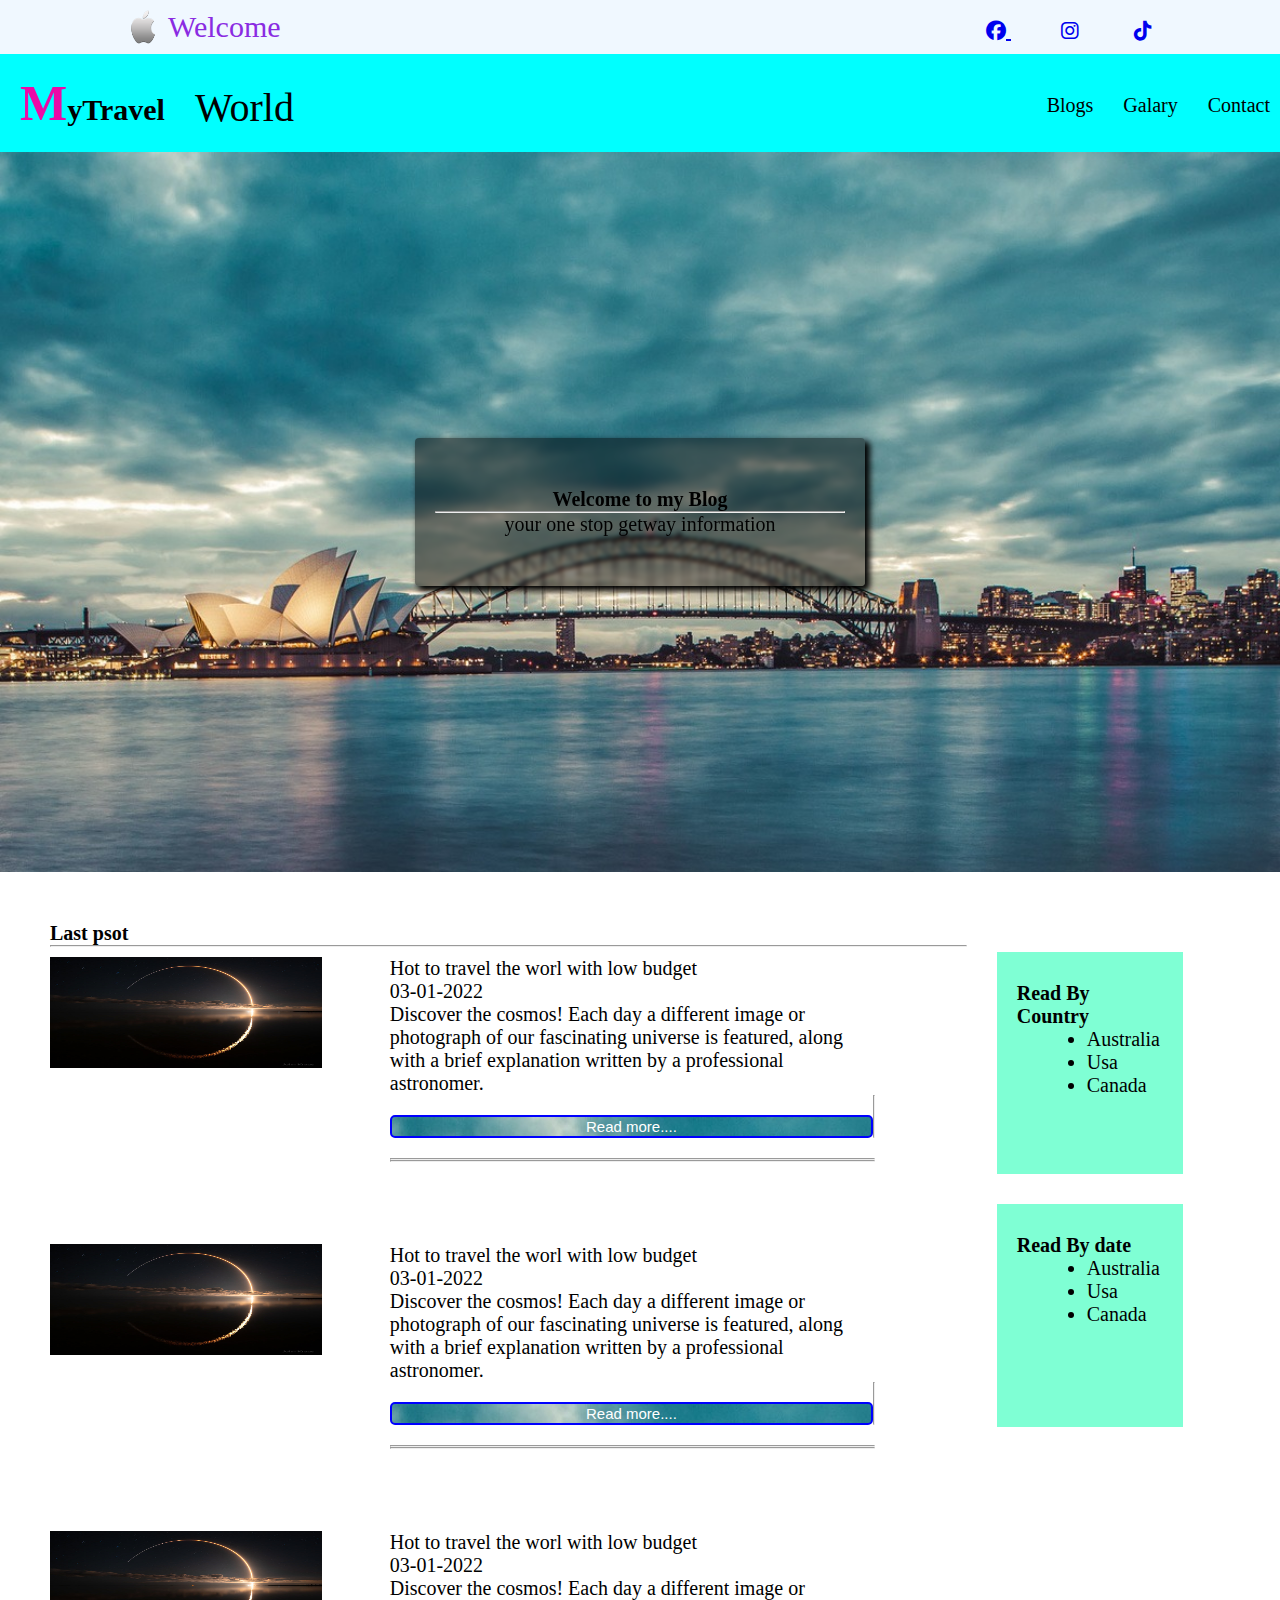
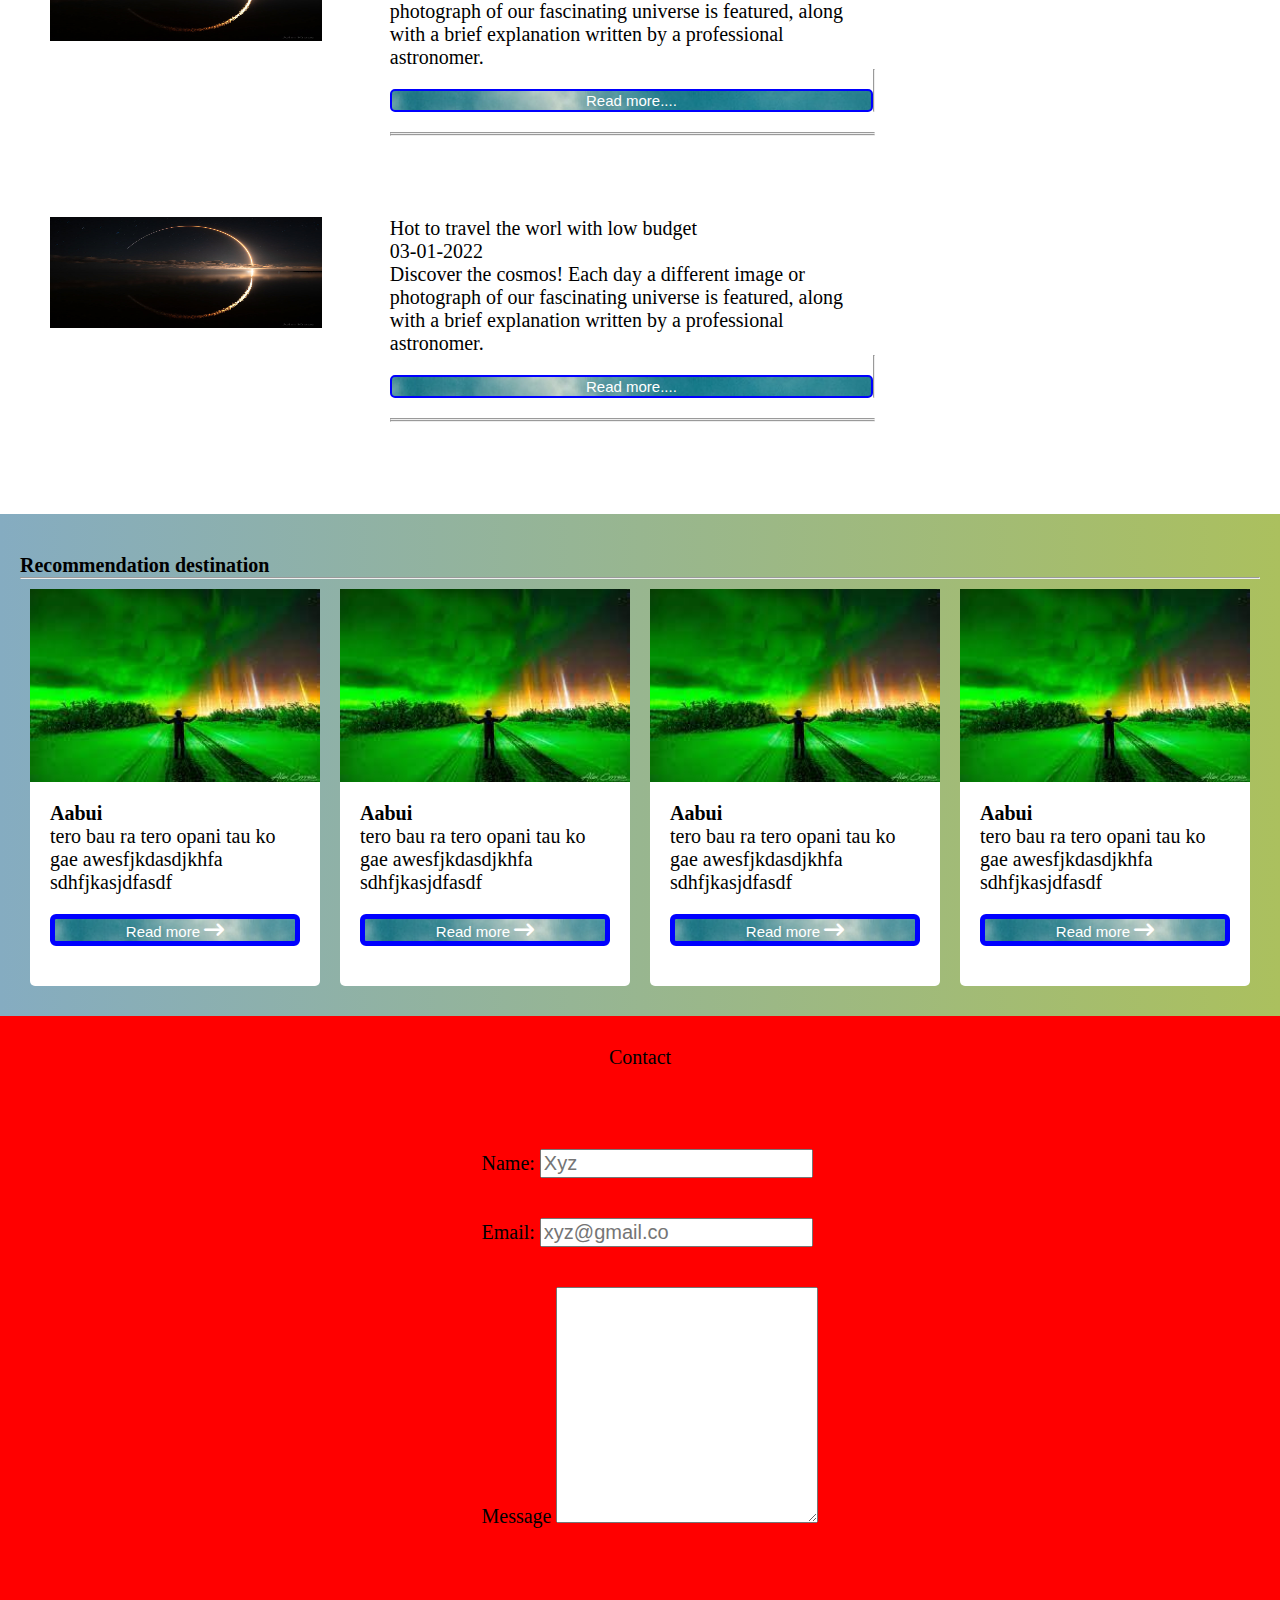
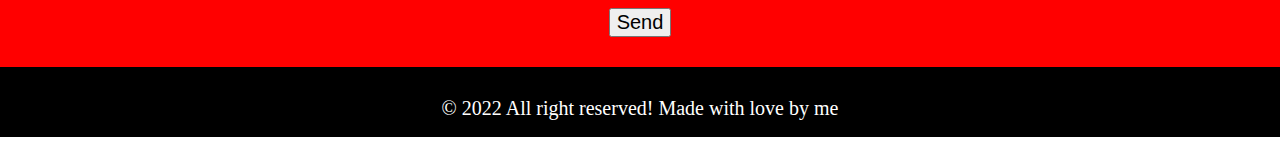
<file: index.html>
<!DOCTYPE html>
<html lang="en">
  <head>
    <meta charset="UTF-8" />
    <meta http-equiv="X-UA-Compatible" content="IE=edge" />
    <meta
      name="viewport"
      content="width=
    , initial-scale=1.0"
    />
    <!-- Fontawsome cdn liabary -->
    <link
      rel="stylesheet"
      href=" https://cdnjs.cloudflare.com/ajax/libs/font-awesome/6.1.2/css/all.min.css"
    />
    <link rel="stylesheet" href="style.css" />
    <title>Flexbox vlog</title>
  </head>
  <body>
    <div class="wrapper">
      <!-- Top header global section -->
      <div class="supportdiv" >
          <div class="together" class="flexdiv">
            <div class="mainlogo">
                <img src="IMG/logo main.png" alt="" width="30px">
            
            <div class="wlecome">
              Welcome</div></div>
              <div class="links">
              <a href="#"><i class="fa-brands fa-facebook" target="_blank"></i>  
              </a>
              <a href="#"><i class="fa-brands fa-instagram"></i></a>
             <a href="#"> <i class="fa-brands fa-tiktok"></i></a>
            </div>
            </div>
        </div>
          </div>
       
      </div>
    </div>
    <!-- notees -->
      <nav class="nav-bar">
        <div class="top-menu">
          <div class="top1-menu">
          <div class="logo"><h1>MyTravel</h1></div>
          <div class="center">World</div>
        </div> 
          <div class="blogs">
        <ul>
           <li>Blogs   </li>
           <li>Galary</li>
           <li>Contact</li>
        </ul>
    </div>
    </div>
      </nav>

<!--  hero sectio   -->
<div class="hero">
    <div class="hero-content">
        <h1>Welcome to my Blog</h1>
        <hr>
        <p><p><P>your one stop getway information</p></p></p>
    </div>
</div>



<!-- main section -->
<section class="container main">
    <div class="main-content">
       <h2> Last psot </h2><hr>
       <article>
        <div class="art-img">
            <img src="IMG/main.jpg" alt="image" width="80%" height="40%">
        </div>
        <div class="art-content">
            <div class="title">
                Hot to travel the worl with low budget
                <p>03-01-2022</p>
                
                    Discover the cosmos! Each day a different image or photograph of our fascinating universe is featured, along with a brief explanation written by a professional astronomer.
              
                
                <div class="buttom">
                    <button class="new">
                        Read more....
                    </button> <hr>
                  
                </div>
            </div>
                <p>
                    <hr>
               <hr>
           
        </div>

       </article>




       <article>
        <div class="art-img">
            <img src="IMG/main.jpg" alt="image" width="80%" height="40%">
        </div>
        <div class="art-content">
            <div class="title">
                Hot to travel the worl with low budget
                <p>03-01-2022</p>
                
                    Discover the cosmos! Each day a different image or photograph of our fascinating universe is featured, along with a brief explanation written by a professional astronomer.
              
                
                <div class="buttom">
                    <button>
                        Read more....
                    </button> <hr>
                  
                </div>
            </div>
                <p>
                    <hr>
               <hr>
           
        </div>

       </article><article>
        <div class="art-img">
            <img src="IMG/main.jpg" alt="image" width="80%" height="40%">
        </div>
        <div class="art-content">
            <div class="title">
                Hot to travel the worl with low budget
                <p>03-01-2022</p>
                
                    Discover the cosmos! Each day a different image or photograph of our fascinating universe is featured, along with a brief explanation written by a professional astronomer.
              
                
                <div class="buttom">
                    <button>
                        Read more....
                    </button> <hr>
                  
                </div>
            </div>
                <p>
                    <hr>
               <hr>
           
        </div>


       </article>
       <article>
        <div class="art-img">
            <img src="IMG/main.jpg" alt="image" width="80%" height="40%">
        </div>
        <div class="art-content">
            <div class="title">
                Hot to travel the worl with low budget
                <p>03-01-2022</p>
                
                    Discover the cosmos! Each day a different image or photograph of our fascinating universe is featured, along with a brief explanation written by a professional astronomer.
              
                
                <div class="buttom">
                    <button>
                        Read more....
                    </button> <hr>
                  
                </div>
            </div>
                <p>
                    <hr>
               <hr>
           
        </div>

       </article>
    </div>
    <aside class="side-links">
        <div class="read_by_country">
            <h3>Read By Country</h3>
            <ul>
            	<li>Australia</li>
                <li>Usa</li>
                <li>Canada</li>
                

                
                
            </ul>
            </div>
            <div class="read-by-date">
            <h3>Read By date</h3>
            <ul>
            	<li>Australia</li>
                <li>Usa</li>
                <li>Canada</li>
</ul>
</div>
        
    </aside>
</section>

<!-- rcc section -->
<section class="recc">
    <div class="container">
        <h2>Recommendation destination</h2>
        <hr>
        <div class="card-list">
            
            <div>

                <div class="card">
                    <img src="IMG/my.jpg " alt="" width="100%">
                    <div class="container">
                        <h4>Aabui </h4>
    
                        <p>tero bau ra tero opani tau ko gae awesfjkdasdjkhfa
                            sdhfjkasjdfasdf
                           
                      
                        </p>
                        <div class="another">
                        <button>Read more <i class="fa-solid fa-arrow-right-long"></i></i></button>
                    
                </div>
            </div>
                </div>
    
                <div class="card">
                    <img src="IMG/my.jpg " alt="" width="100%">
                    <div class="container">
                        <h4>Aabui </h4>
    
                        <p>tero bau ra tero opani tau ko gae awesfjkdasdjkhfa
                            sdhfjkasjdfasdf
                           
                      
                        </p>
                        <div class="another">
                        <button>Read more <i class="fa-solid fa-arrow-right-long"></i></i></button>
                    
                </div>
            </div>
                </div>
            </div>
          <div>

            <div class="card">
                <img src="IMG/my.jpg " alt="" width="100%">
                <div class="container">
                    <h4>Aabui </h4>

                    <p>tero bau ra tero opani tau ko gae awesfjkdasdjkhfa
                        sdhfjkasjdfasdf
                       
                  
                    </p>
                    <div class="another">
                    <button>Read more <i class="fa-solid fa-arrow-right-long"></i></i></button>
                
            </div>
        </div>
            </div>
            <div class="card">
                <img src="IMG/my.jpg " alt="" width="100%">
                <div class="container">
                    <h4>Aabui </h4>

                    <p>tero bau ra tero opani tau ko gae awesfjkdasdjkhfa
                        sdhfjkasjdfasdf
                       
                  
                    </p>
                    <div class="another">
                    <button>Read more <i class="fa-solid fa-arrow-right-long"></i></i></button>
                
            </div>
        </div>
            </div>
            </div>
         
        </div>

        
    </div>



</section>

<!-- message or contact form -->

<form action="#" method="POST" enctype="" class="form">
   <div class="colordiv">
    <div class="titleme">

      Contact 
    </div>  
    <div class="bodyform">
       
    <div class="name">

      <p>
        <label for="">Name:</label>
        <input type="text" name="name" placeholder="Xyz" />
      </p>
    

    <p>
      <label for="">Email: </label>
    
      <input type="email" name="email" placeholder="xyz@gmail.co" />
    </p>
    <p>
    
        <label> Message</label>
        <textarea name="message" id="" cols="20" rows="10"></textarea>
    
    </p>
</div>
</div>
<div class="login">
<p>
      <button>Send</button>
</p>
</div>
    </div>


</div>

  </form>
<!-- footer section -->
<div class="foter">
<footer>&copy;
    2022 All right reserved! Made with love  by me
</footer>
</div>
    </div>


  </body>
</html>
</file>
<file: style.css>
* {
  box-sizing: border-box;
  margin: 0;
  font-size: 20px;
}
.supportdiv {
  background-color: aliceblue;
}
.wlecome {
  margin-right: -100px;
  font-size: 30px;
  color: blueviolet;
}
.together {
  background-color: aliceblue;
  width: 80%;
  margin: auto;
  display: flex;
  justify-content: space-between;
  padding: 10px 0px;
}

.mainlogo {
  display: flex;
}

.mainlogo img {
  margin-right: 10px;
}

.links a {
  margin-left: 50px;
}

.links {
  padding-top: 10px;
}
/* nootesss */
.top-menu {
  background-color: aqua;
  display: flex;
  justify-content: space-between;
}

.top1-menu {
  padding: 20px;
  display: flex;
  justify-content: space-between;
}
.top-menu h1 {
  font-size: 30px;
  font-family: "Times New Roman", Times, serif black;
}
.top-menu h1::first-letter {
  font-size: 50px;
  color: rgb(234, 11, 167);
}

.logo {
  font-size: 40px;
  font-family: "Times New Roman", Times, serif black;
  display: flex;
  padding-right: 30px;
}

.center {
  font-size: 40px;
  font-family: "Times New Roman", Times, serif black;
  color: ;
  margin-top: 10px;
  display: flex;
  justify-content: space-between;
}
.top-menu ul {
  list-style-type: none;
  display: flex;
  margin-top: 40px;
  margin-right: 10px;
}
ul li {
  margin-left: 30px;
}

/* hero section */
.hero {
  background-size: cover;
  background-image: url(IMG/harbhour.jpg);
  min-height: 80vh;
  display: flex;
  justify-content: center;
  align-items: center;
}

.hero-content {
  background-color: rgba(0, 0, 0, 0.456);
  width: 450px;
  backdrop-filter: blur(2px);
  padding: 50px 20px;
  border-radius: 4px;
  border-color: red;
  text-align: center;
  box-shadow: 4px 4px 6px 1px;
}

/* main section */

.main {
  margin-top: 30px;
  display: flex;
  justify-content: space-between;
}

.main-content {
  margin-left: 30px;
}

.side-links {
  width: 33%;
  margin: 30px;
}

.read_by_country {
  background-color: aquamarine;
  margin-bottom: 30px;
  margin-right: 50px;
  padding: 30px 20px 20px 20px;
  width: 80%;
  height: 20%;
}
.read-by-date {
  background-color: aquamarine;
  margin-bottom: 30px;
  margin-right: 50px;
  padding: 30px 20px 20px 20px;
  width: 80%;
  height: 20%;
}
article {
  width: 50vh;
}
article {
  display: flex;
  margin-top: 10px;

  width: 90%;
  border-radius: 10px red;
}

.buttom {
  display: flex;
  justify-content: flex-end;
  margin-bottom: 20px;
}

.buttom button {
  font-size: 10px;
  width: auto;
  font-size: 15px;
  margin-top: 20px;
  border: 2px solid blue;
  border-radius: 5px;
  width: 100%;
  background-image: url(IMG/harbhour.jpg);
  color: white;
}
.buttom button:hover {
  cursor: pointer;
  transform: scale(1.05);
}

/* recomendation section  */
.recc {
  background: linear-gradient(to right, #85acc1, #abc05e);
  height: 50%;
  margin-top: 2 rem;
  padding-top: 1rem;
}

.card-list {
  display: flex;
  flex-direction: row;
  justify-content: space-between;
}
.card-list > div {
  display: flex;
  flex-direction: row;
  justify-content: space-between;
}

.container {
  padding: 20px;
}

.card {
  /* width: 300px;  */
  display: flex;
  background-color: white;
  padding-bottom: 1rem;
  border-radius: 5px;
  margin: 10px 10px;
  flex-direction: column;
}

.another button {
  font-size: 15px;
  margin-top: 20px;
  border: 5px solid blue;
  border-radius: 6px;
  width: 100%;
  background-image: url(IMG/harbhour.jpg);
  color: white;
}
.another button:hover {
  cursor: pointer;
  transform: scale(1.05);
}

/* form or contat form */
form {
  width: auto;
  padding: 30px;
  background-color: red;
}
.titleme {
  display: flex;
  justify-content: center;
  margin-bottom: 40px;
}
.bodyform {
  display: flex;
  justify-content: center;
  padding: 20px;
  margin-bottom: 40px;
}
.name p {
  padding: 20px;
}
.bodyform p {
  margin-left: 20px;
}

.login {
  display: flex;
  justify-content: center;
}
/* footer */
footer {
  background-color: black;
  color: white;
  padding: 5px;
  width: 80%;
  margin: auto;
  padding-top: 30px;
  height: 70px;
  text-align: center;
}
.foter {
  background-color: black;
}

/* Media quary */
@media (max-width: 850px) {
  .main {
    display: flex;
    flex-direction: column;
  }
  .side-links {
    display: flex;
  }

  .card-list {
    display: flex;
    flex-direction: column;
  }
  ul li {
    margin-left: 10px;
    padding-top: 2px;
    margin-top: 0px;
  }
  .blogs {
    padding: 0;
  }
  .logo {
    font-size: 40px;
    font-family: "Times New Roman", Times, serif black;
    display: flex;
    padding-right: 30px;
  }

  .top-menu ul {
    margin-top: 25px;
  }
  .top-menu ul li {
    margin-top: 10px;
  }
  .read_by_country {
    width: 200%;
  }
  .read-by-date {
    width: 200px;
  }
}
@media (max-width: 580px) {
  .logo {
    font-size: 40px;
    font-family: "Times New Roman", Times, serif black;
    display: flex;
  }
  ul {
    display: flex;
    flex-direction: column;
  }
  .top-menu ul {
    margin-top: 5px;
    margin-bottom: 10px;
  }
  form {
    width: auto;
    padding: 10px;
    background-color: red;
  }
  .titleme {
    display: flex;
    justify-content: center;

    margin-bottom: 40px;
  }
  .bodyform {
    display: flex;
    justify-content: center;
    padding: 20px;
    margin-bottom: 40px;
  }
  .name p {
    padding: 20px;
  }
  .bodyform p {
    margin-left: 20px;
  }

  .login {
    display: flex;
    justify-content: center;
  }
}
</file>
